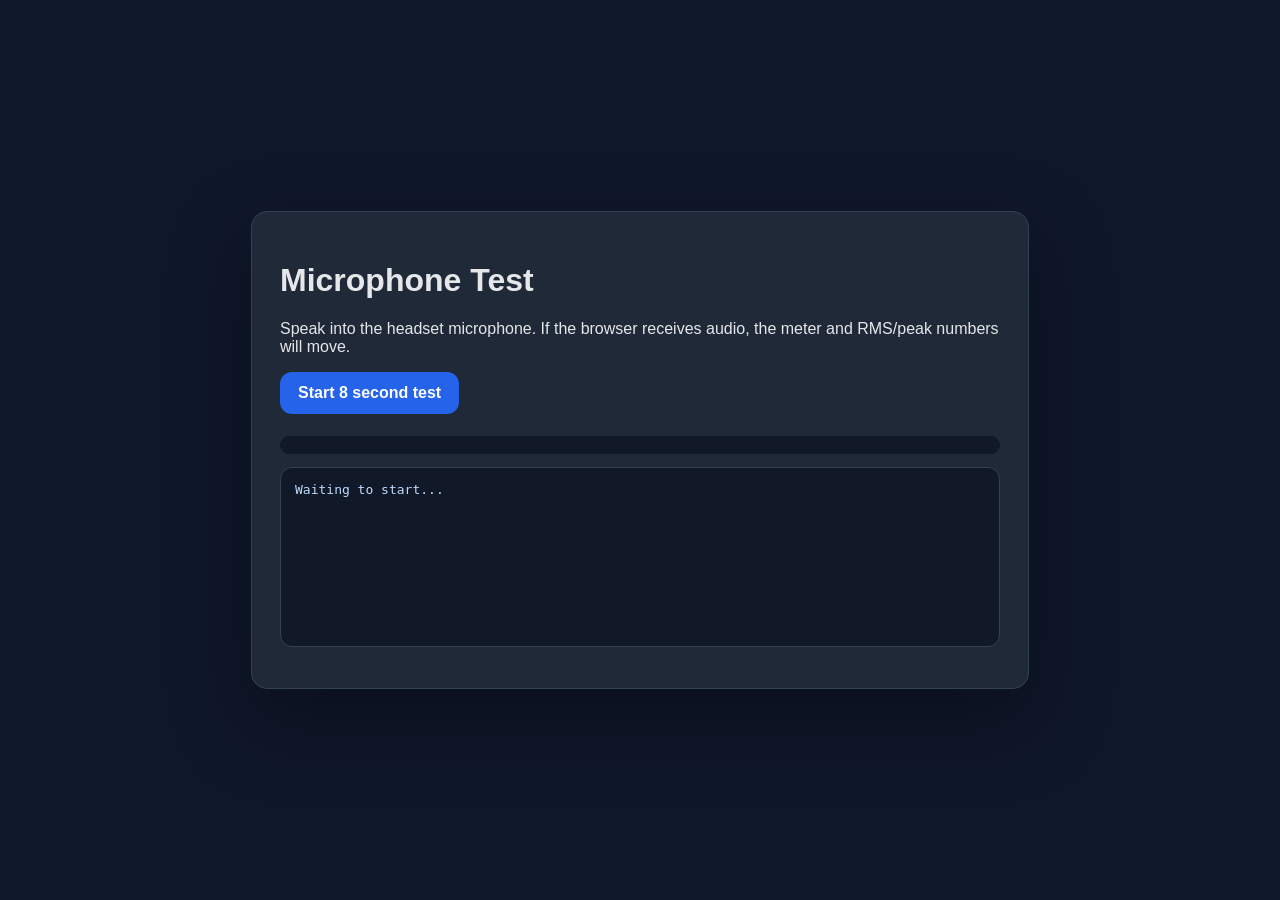
<file: static/mic-test.html>
<!doctype html>
<html lang="en">
  <head>
    <meta charset="utf-8" />
    <meta name="viewport" content="width=device-width, initial-scale=1" />
    <title>Microphone Test</title>
    <style>
      :root {
        color-scheme: dark;
        font-family: "Segoe UI", sans-serif;
        background: #0f172a;
        color: #e5e7eb;
      }

      body {
        display: grid;
        min-height: 100vh;
        margin: 0;
        place-items: center;
      }

      main {
        width: min(720px, calc(100vw - 40px));
        border: 1px solid #334155;
        border-radius: 16px;
        background: #1f2937;
        padding: 28px;
        box-shadow: 0 30px 80px rgba(0, 0, 0, 0.35);
      }

      button {
        border: 0;
        border-radius: 12px;
        background: #2563eb;
        color: white;
        cursor: pointer;
        font-size: 16px;
        font-weight: 700;
        padding: 12px 18px;
      }

      .meter {
        height: 18px;
        overflow: hidden;
        border-radius: 999px;
        background: #111827;
        margin: 22px 0 12px;
      }

      #bar {
        width: 0%;
        height: 100%;
        border-radius: inherit;
        background: linear-gradient(90deg, #22c55e, #facc15, #ef4444);
        transition: width 80ms linear;
      }

      pre {
        min-height: 150px;
        white-space: pre-wrap;
        border: 1px solid #334155;
        border-radius: 12px;
        background: #111827;
        color: #bfdbfe;
        padding: 14px;
      }
    </style>
  </head>
  <body>
    <main>
      <h1>Microphone Test</h1>
      <p>Speak into the headset microphone. If the browser receives audio, the meter and RMS/peak numbers will move.</p>
      <button id="startBtn" type="button">Start 8 second test</button>
      <div class="meter" aria-label="Microphone level meter"><div id="bar"></div></div>
      <pre id="result">Waiting to start...</pre>
    </main>

    <script>
      const startBtn = document.getElementById("startBtn");
      const resultEl = document.getElementById("result");
      const barEl = document.getElementById("bar");

      function render(payload) {
        resultEl.textContent = JSON.stringify(payload, null, 2);
      }

      async function listDevices() {
        const devices = await navigator.mediaDevices.enumerateDevices();
        return devices.map((device) => ({
          kind: device.kind,
          label: device.label || "(label hidden until permission is granted)",
          deviceId: device.deviceId ? "present" : "",
        }));
      }

      async function runMicTest() {
        startBtn.disabled = true;
        render({ status: "requesting microphone permission..." });

        if (!navigator.mediaDevices?.getUserMedia) {
          render({ ok: false, error: "getUserMedia is not available." });
          startBtn.disabled = false;
          return;
        }

        let stream;
        try {
          stream = await navigator.mediaDevices.getUserMedia({
            audio: {
              echoCancellation: true,
              noiseSuppression: true,
            },
            video: false,
          });
        } catch (error) {
          render({
            ok: false,
            error: error.name,
            message: error.message,
            devices: await listDevices().catch((deviceError) => [{ error: deviceError.message }]),
          });
          startBtn.disabled = false;
          return;
        }

        const context = new (window.AudioContext || window.webkitAudioContext)();
        const source = context.createMediaStreamSource(stream);
        const analyser = context.createAnalyser();
        analyser.fftSize = 1024;
        source.connect(analyser);

        const data = new Uint8Array(analyser.fftSize);
        const samples = [];
        const startedAt = Date.now();
        const devices = await listDevices().catch((error) => [{ error: error.message }]);

        function tick() {
          analyser.getByteTimeDomainData(data);
          let sumSquares = 0;
          let peak = 0;
          for (const value of data) {
            const centered = (value - 128) / 128;
            sumSquares += centered * centered;
            peak = Math.max(peak, Math.abs(centered));
          }

          const rms = Math.sqrt(sumSquares / data.length);
          samples.push({ rms, peak });
          barEl.style.width = `${Math.min(100, Math.round(peak * 100))}%`;

          const maxRms = Math.max(...samples.map((sample) => sample.rms));
          const avgRms = samples.reduce((sum, sample) => sum + sample.rms, 0) / samples.length;
          const maxPeak = Math.max(...samples.map((sample) => sample.peak));
          render({
            ok: true,
            status: Date.now() - startedAt < 8000 ? "listening..." : "finished",
            likelyReceivingAudio: maxRms > 0.01 || maxPeak > 0.08,
            maxRms: Number(maxRms.toFixed(5)),
            avgRms: Number(avgRms.toFixed(5)),
            maxPeak: Number(maxPeak.toFixed(5)),
            devices,
          });

          if (Date.now() - startedAt < 8000) {
            window.requestAnimationFrame(tick);
            return;
          }

          stream.getTracks().forEach((track) => track.stop());
          context.close();
          startBtn.disabled = false;
        }

        tick();
      }

      startBtn.addEventListener("click", runMicTest);
    </script>
  </body>
</html>
</file>
